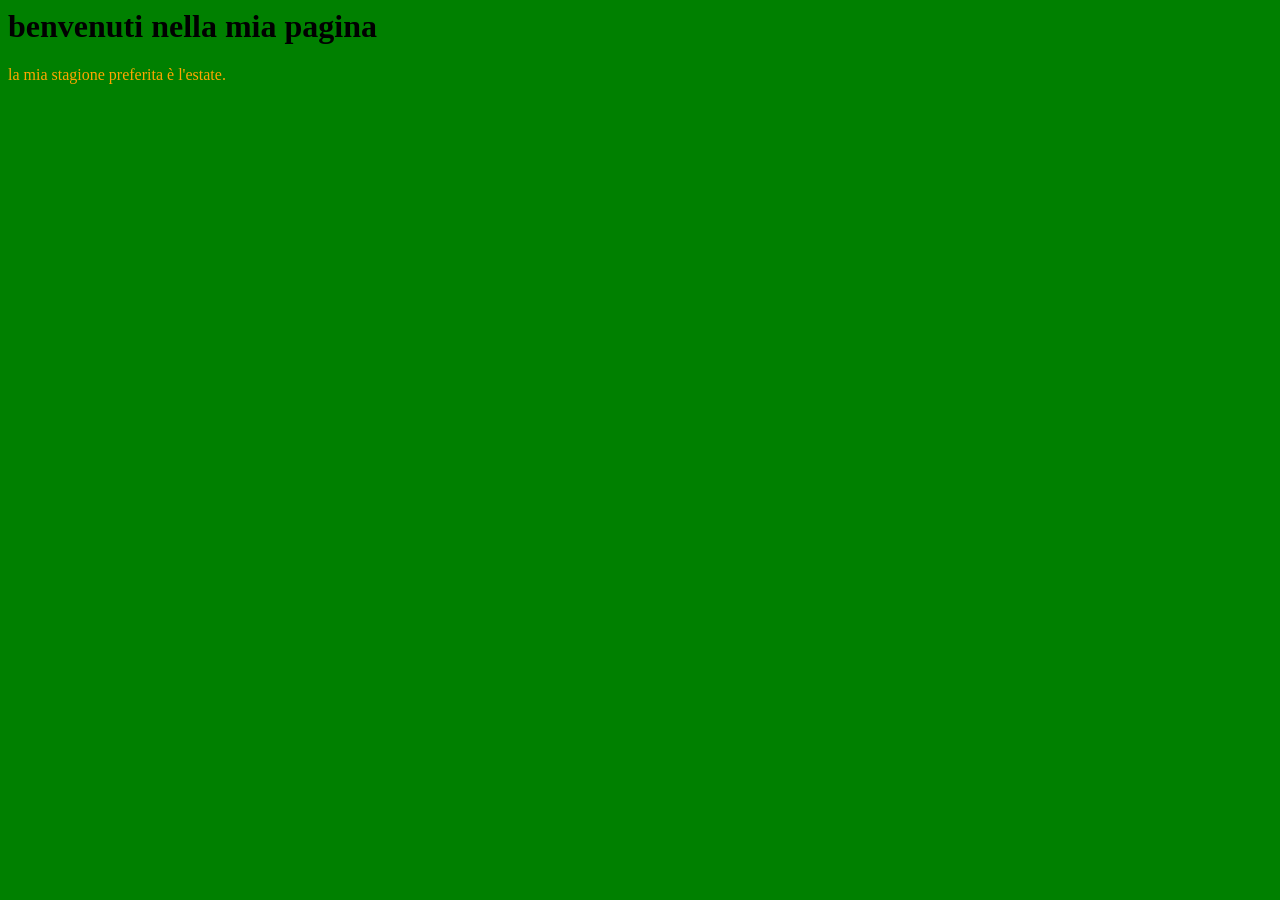
<file: index.html>
<html>
  <head>
    <title> la mia pagina </title>
  </head>
  <body style="background-color:green;">
    <h1> benvenuti nella mia pagina</h1>
 <p style="color:orange;font-size:18 px;font-family: verdana;font-weight:normal;">
   la mia stagione preferita è l'estate.
    <p>
      <body>
<html>
</file>
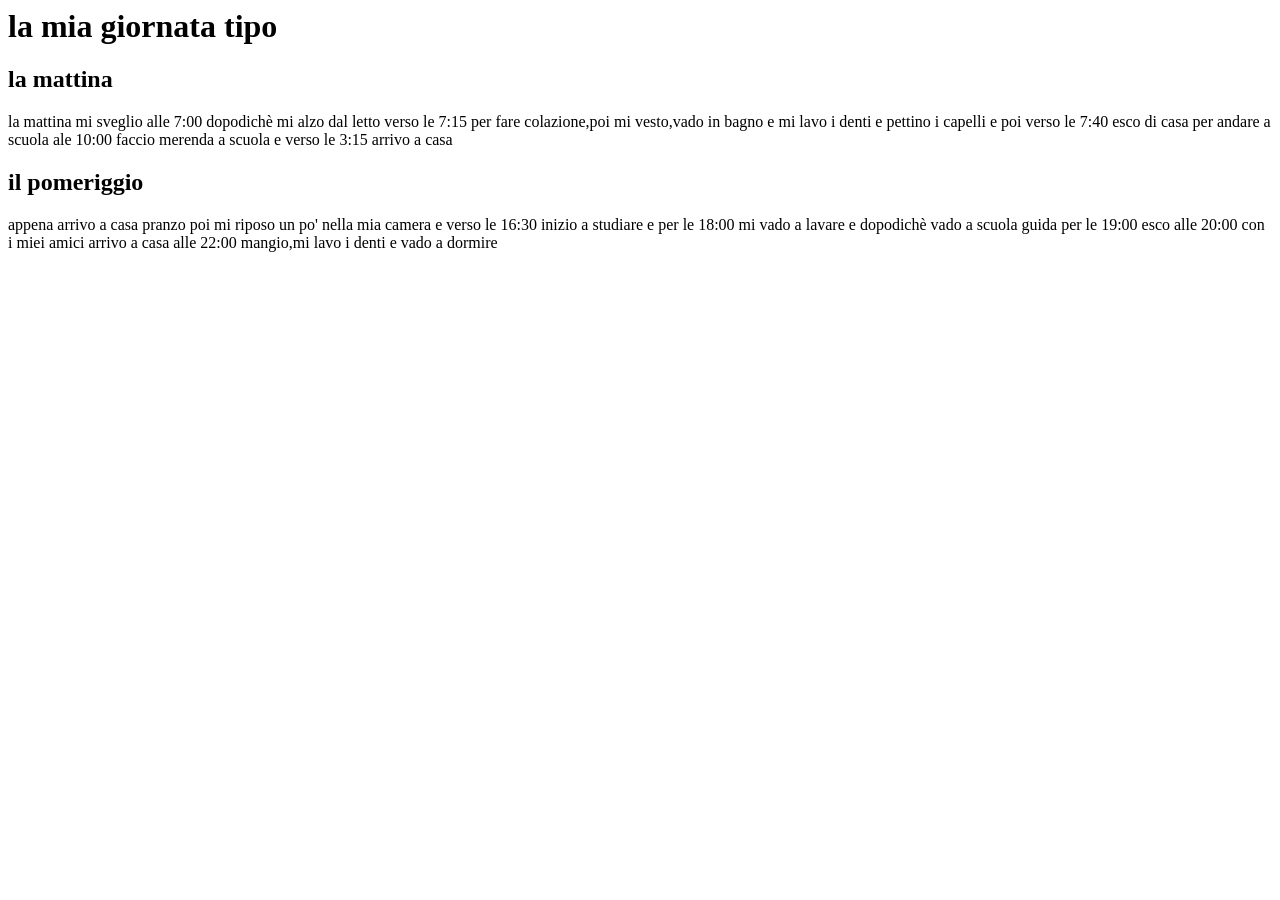
<file: esercizio 4/index.html>
<html>
  <head>
    <title> la mia giornata tipo </title>
  </head>
  <body>
    <h1> la mia giornata tipo </h1>
  <h2> la mattina </h2>
    <p>la mattina mi sveglio alle 7:00 dopodichè mi alzo dal letto verso le 7:15 per fare colazione,poi mi vesto,vado in bagno e mi lavo i denti e pettino i capelli e poi verso le 7:40 esco di casa per andare a scuola
     ale 10:00 faccio merenda a scuola e verso le 3:15 arrivo a casa </p>
    <h2> il pomeriggio  </h2>
  <p> appena arrivo a casa pranzo poi mi riposo un po' nella mia camera e verso le 16:30 inizio a studiare e per le 18:00 mi vado a lavare e dopodichè vado a scuola guida per le 19:00 esco alle 20:00 con i miei amici arrivo a casa alle 22:00 mangio,mi lavo i denti e vado a dormire       </p>
  </body>
</html>
</file>
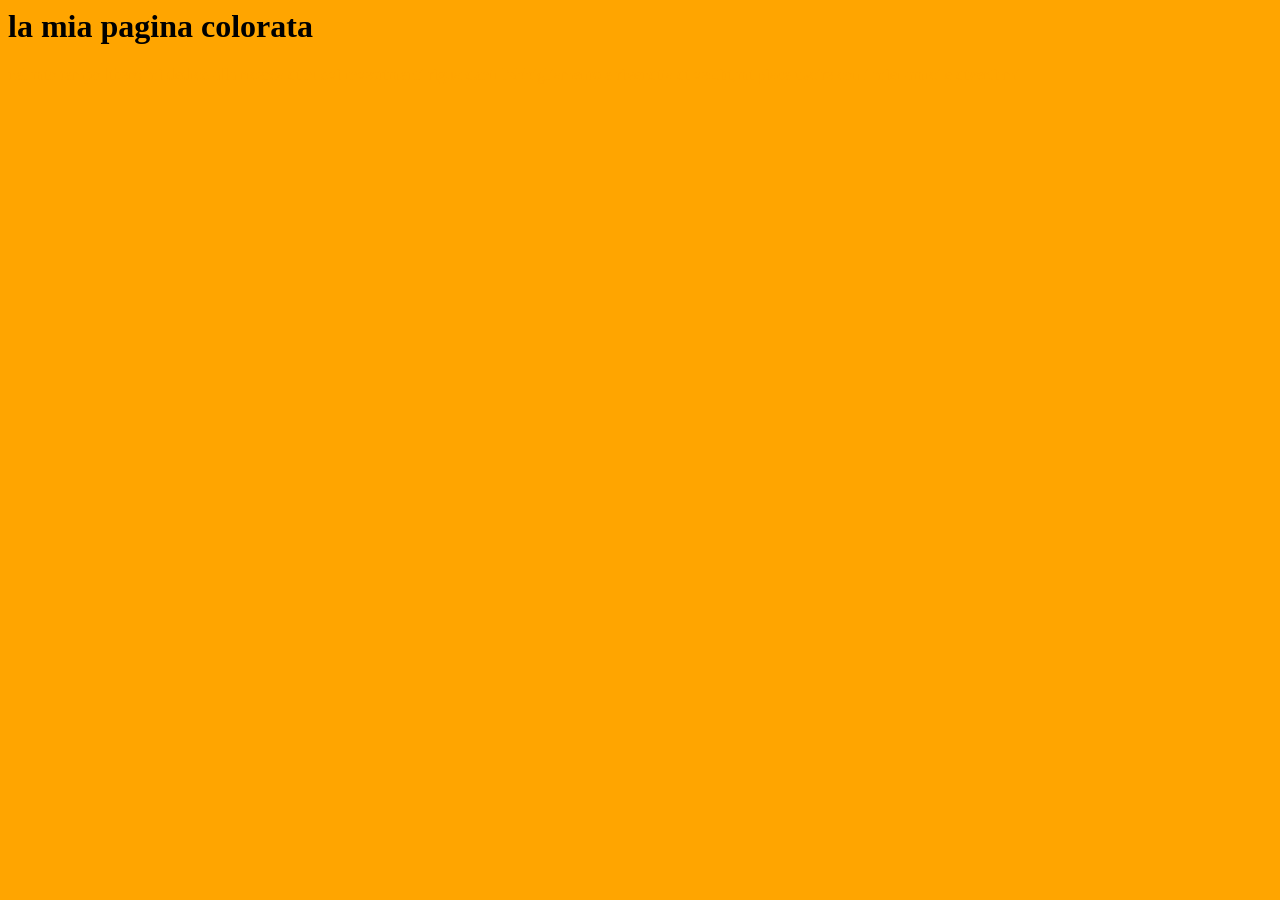
<file: esercizio 7/index.html>
<html>
  <head>
    <title> la mia pagina colorata </title>
  </head>
<body style="background-color: orange;">
  <h1> la mia pagina colorata</h1>
  <p style="color:orange; font-size:16 px;font family: Arial;font-weight: normale;">
    nel mio tempo libero mi dedico alla ricerca di nuovi investimenti riguardanti l'abbigliamento e rivendita di vestiti,mi piace uscire con i miei amici e divertirmi
    <p>
      <body>
<html>
</file>
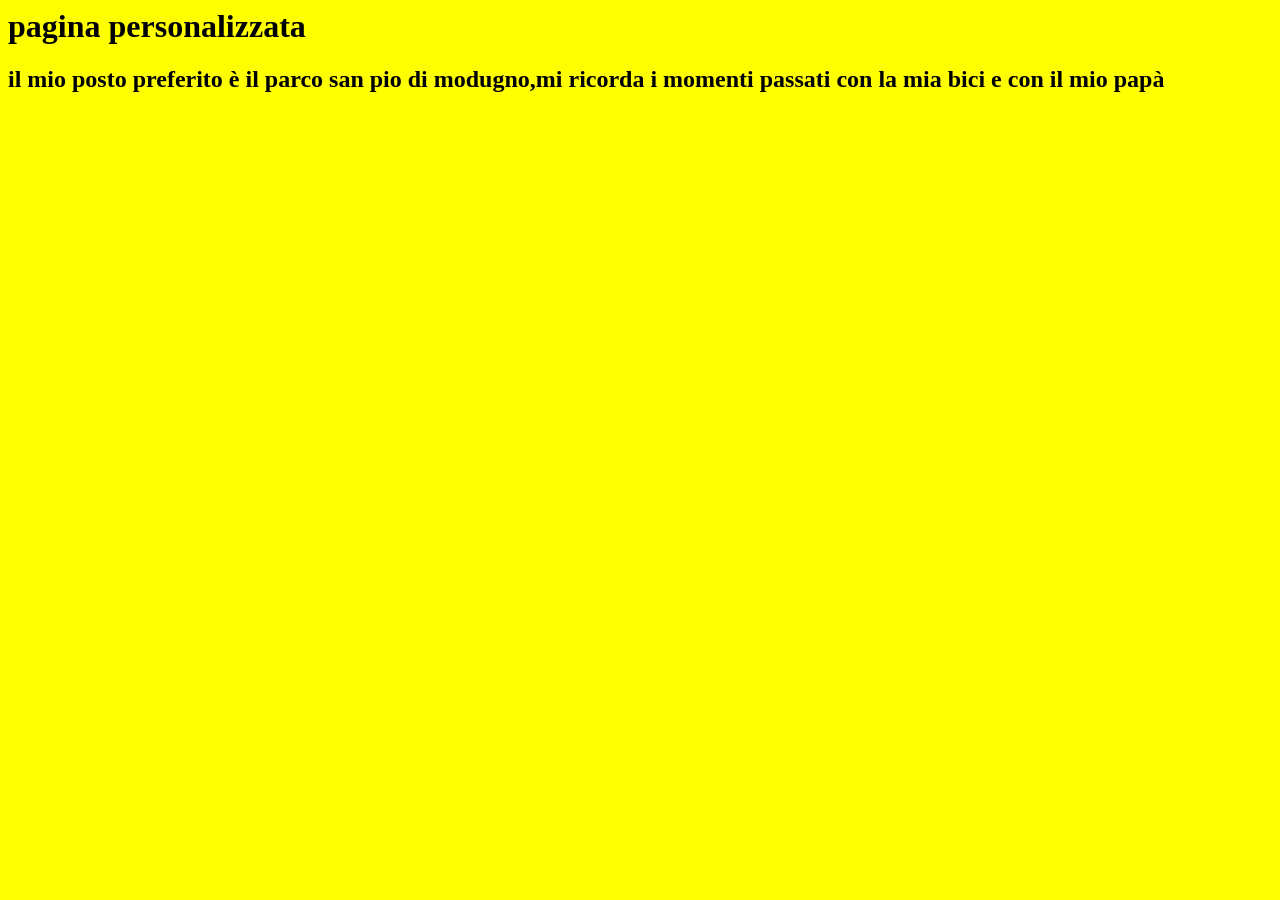
<file: esercizio 8/index.html>
<html>
<head>
  <title>pagina personalizzata </title>
</head> 
  <body>
    <h1> pagina personalizzata</h1>
  <body style=background-color:yellow;">
    <p style="color:yellow;font-size:18 px;font-family:verdana;font-weight:normal;">
      <h2> il mio posto preferito è il parco san pio di modugno,mi ricorda i momenti passati con la mia bici e con il mio papà</h2>
</html>
</file>
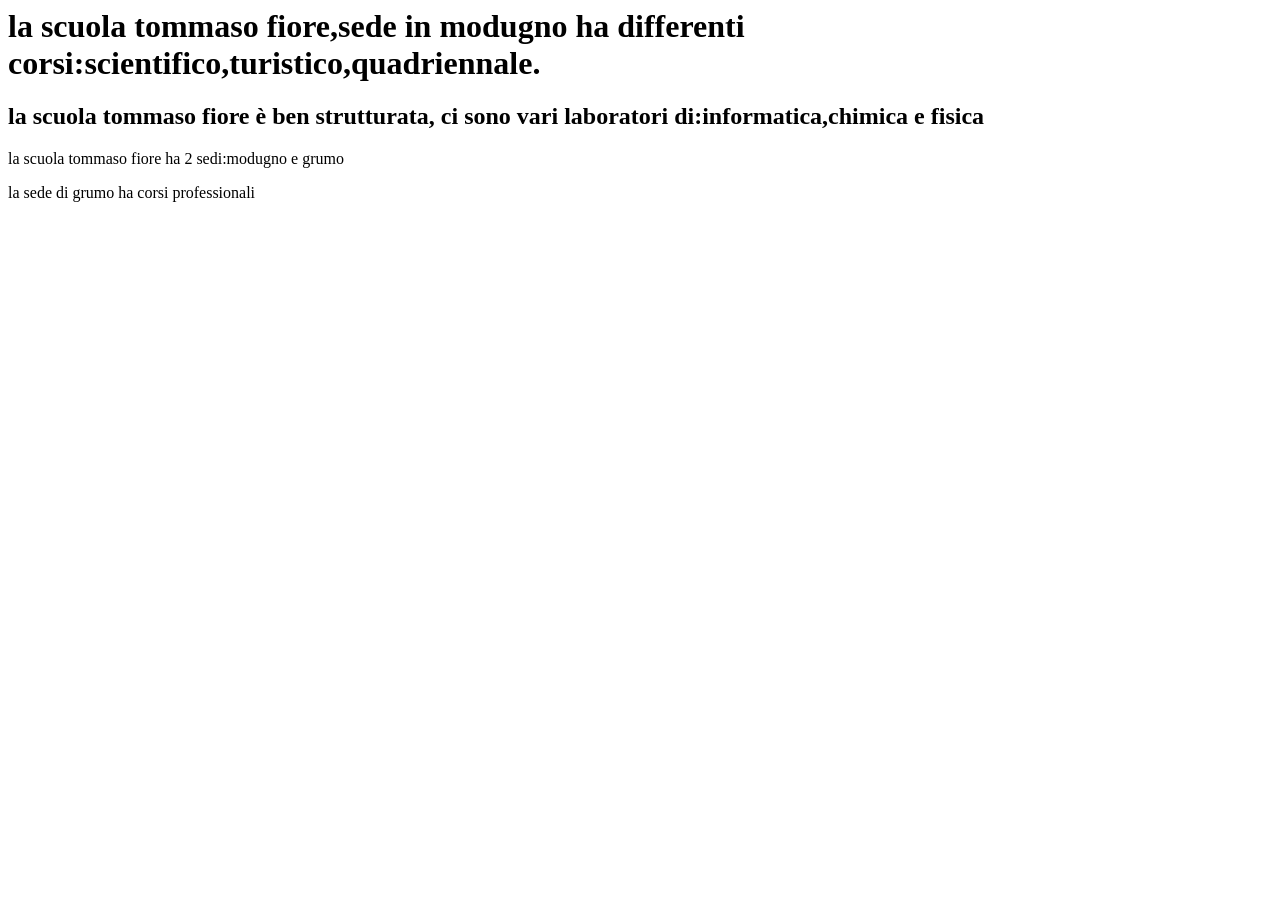
<file: esercizio 9/index.html>
<html>
  <head>
    <title>I.I.S.S. TOMMASO FIORE</title>
   <link rel="stylesheet" href="stile.css">
  </head>
  <body> 
    <H1>la scuola tommaso fiore,sede in modugno ha differenti corsi:scientifico,turistico,quadriennale. </H1>
    <h2> la scuola tommaso fiore è ben strutturata, ci sono vari laboratori di:informatica,chimica e fisica</h2>
    <p> la scuola tommaso fiore ha 2 sedi:modugno e grumo</p>
    <p>la sede di grumo ha corsi professionali</p>
  </body>
</html>
</file>
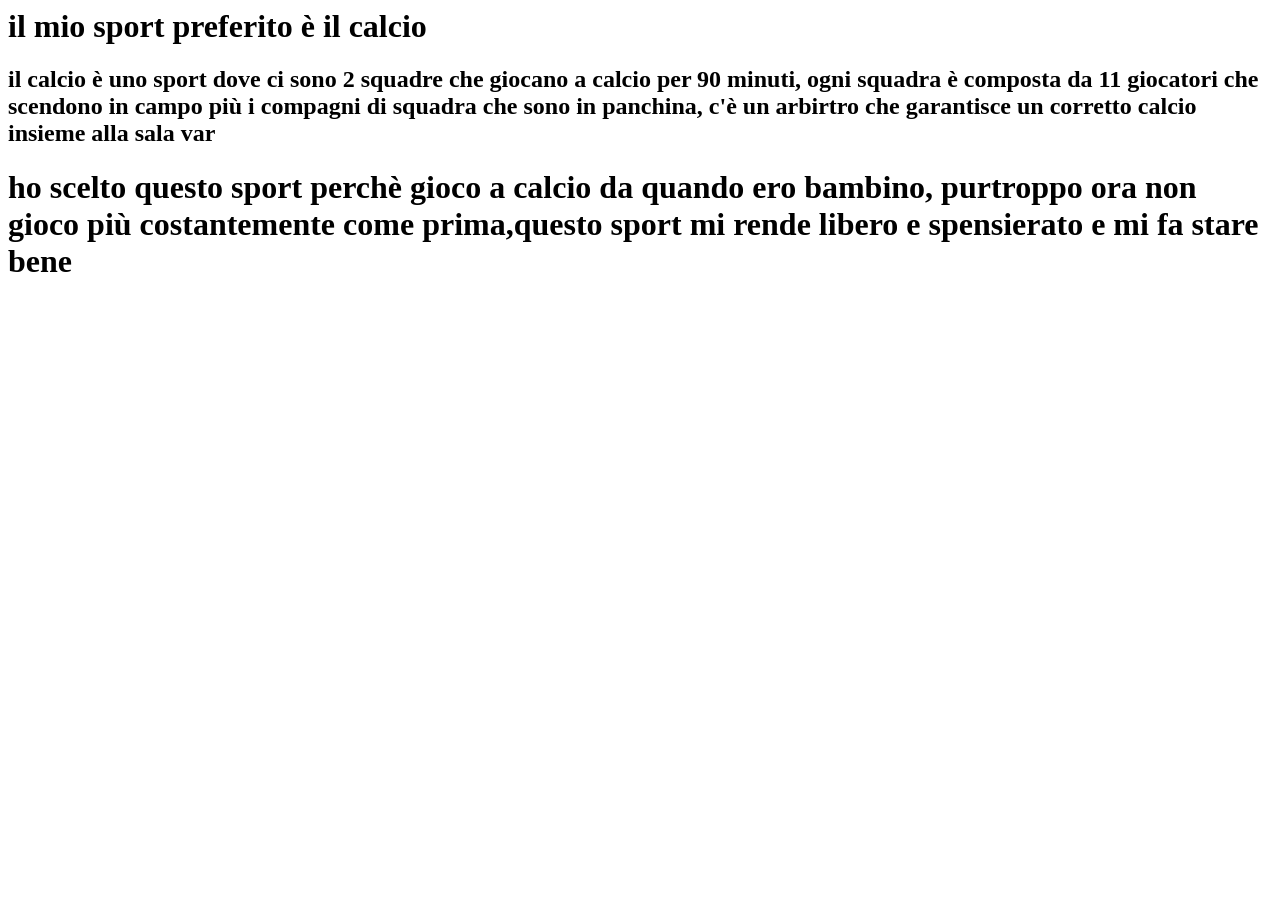
<file: verifica di informatica/index.html>
<html>
   <head>
   <title>
     il mio sport preferito
   </title>
 </head> 
<body>
<h1> il mio sport preferito è il calcio</h1>
  <h2>   il calcio è uno sport dove ci sono 2 squadre che giocano a calcio per 90 minuti, ogni squadra è composta da 11 giocatori che scendono in campo più i compagni di squadra che sono in panchina, c'è un arbirtro che garantisce un corretto calcio insieme alla sala var</h2>
  <p>
    <h1> ho scelto questo sport perchè gioco a calcio da quando ero bambino, purtroppo ora non gioco più costantemente come prima,questo sport mi rende libero e spensierato e mi fa stare bene</h1>
  </p>
</body>  
</html>
</file>
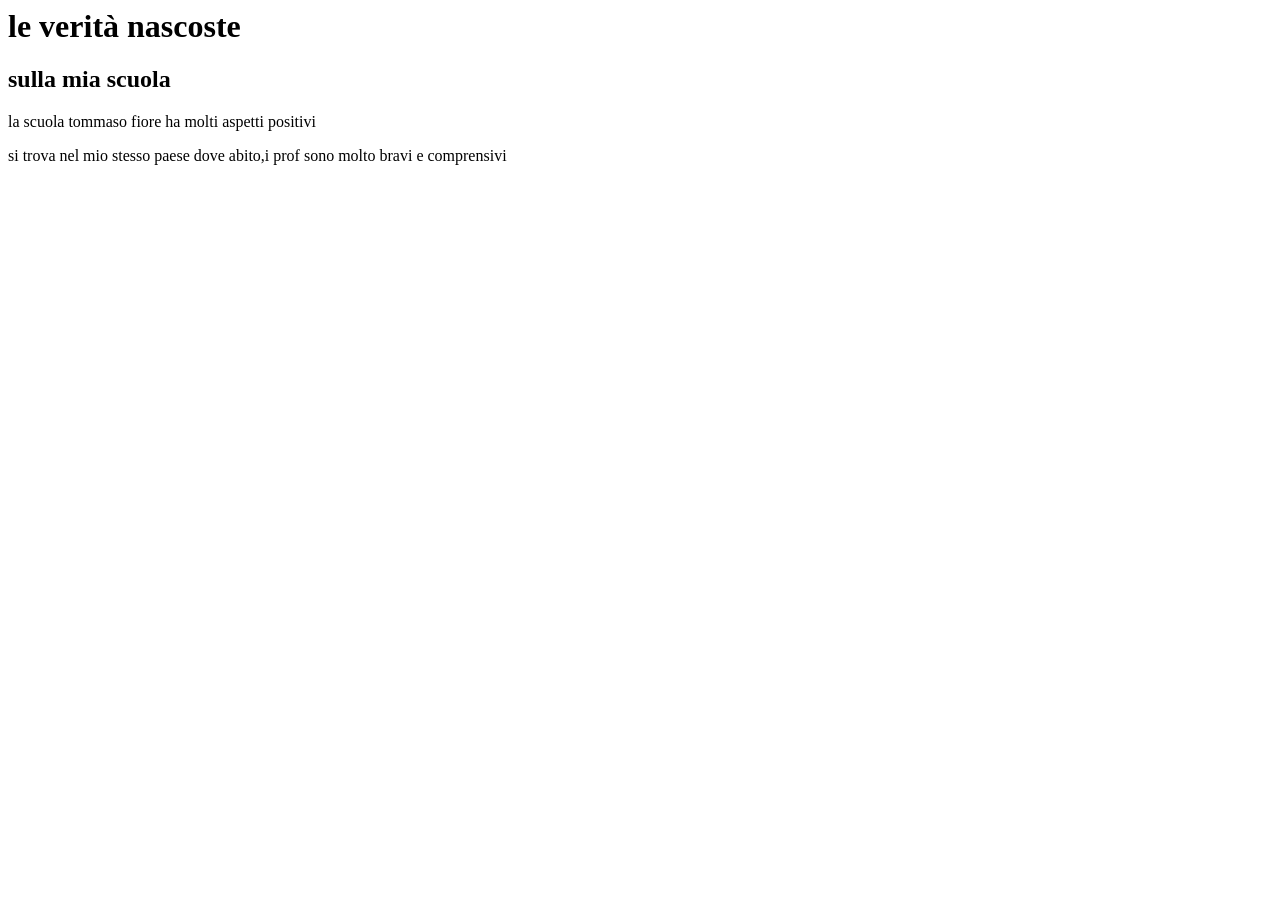
<file: esercizio 9/laverita.html>
<html>
  <head>
    <title>le verità nascoste</title>
    <link rel="stylesheet" href="stile.css">
  </head>
  <body>
    <h1> le verità nascoste</h1>
    <h2> sulla mia scuola</h2>
    <p> la scuola tommaso fiore ha molti aspetti positivi</p>
    <p> si trova nel mio stesso paese dove abito,i prof sono molto bravi e comprensivi </p>
  </body>
</html>
</file>
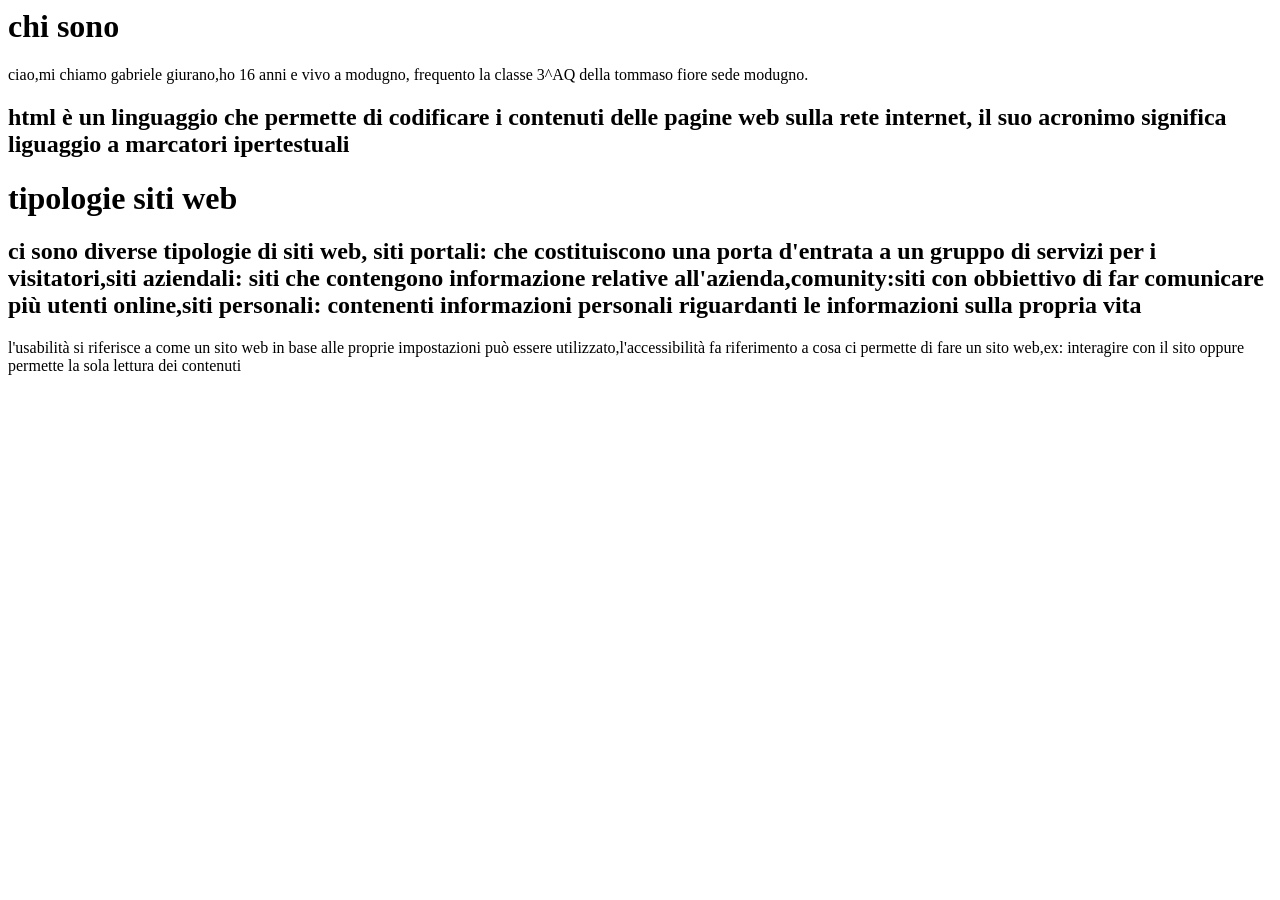
<file: parte 2 verifica/index2.html>
<html>
  <head>
    <title>
      presentazione personale
    </title>
  </head>
  <body>
    <h1> chi sono </h1>
    ciao,mi chiamo gabriele giurano,ho 16 anni e vivo a modugno, frequento la classe 3^AQ della tommaso fiore sede modugno.
    <h2> html è un linguaggio che permette di codificare i contenuti delle pagine web sulla rete internet, il suo acronimo significa liguaggio a marcatori ipertestuali</h2>
  </body>
  <p>
    <h1> tipologie siti web</h1>
    <h2> ci sono diverse tipologie di siti web, siti portali: che costituiscono una porta d'entrata a un gruppo di servizi per i visitatori,siti aziendali: siti che contengono informazione relative all'azienda,comunity:siti con obbiettivo di far comunicare più utenti online,siti personali:  contenenti informazioni personali riguardanti le informazioni sulla propria vita</h2>
    l'usabilità si riferisce a come un sito web in base alle proprie impostazioni può essere utilizzato,l'accessibilità fa riferimento a cosa ci permette di fare un sito web,ex: interagire con il sito oppure permette la sola lettura dei contenuti
    <p>
    </html>
</file>
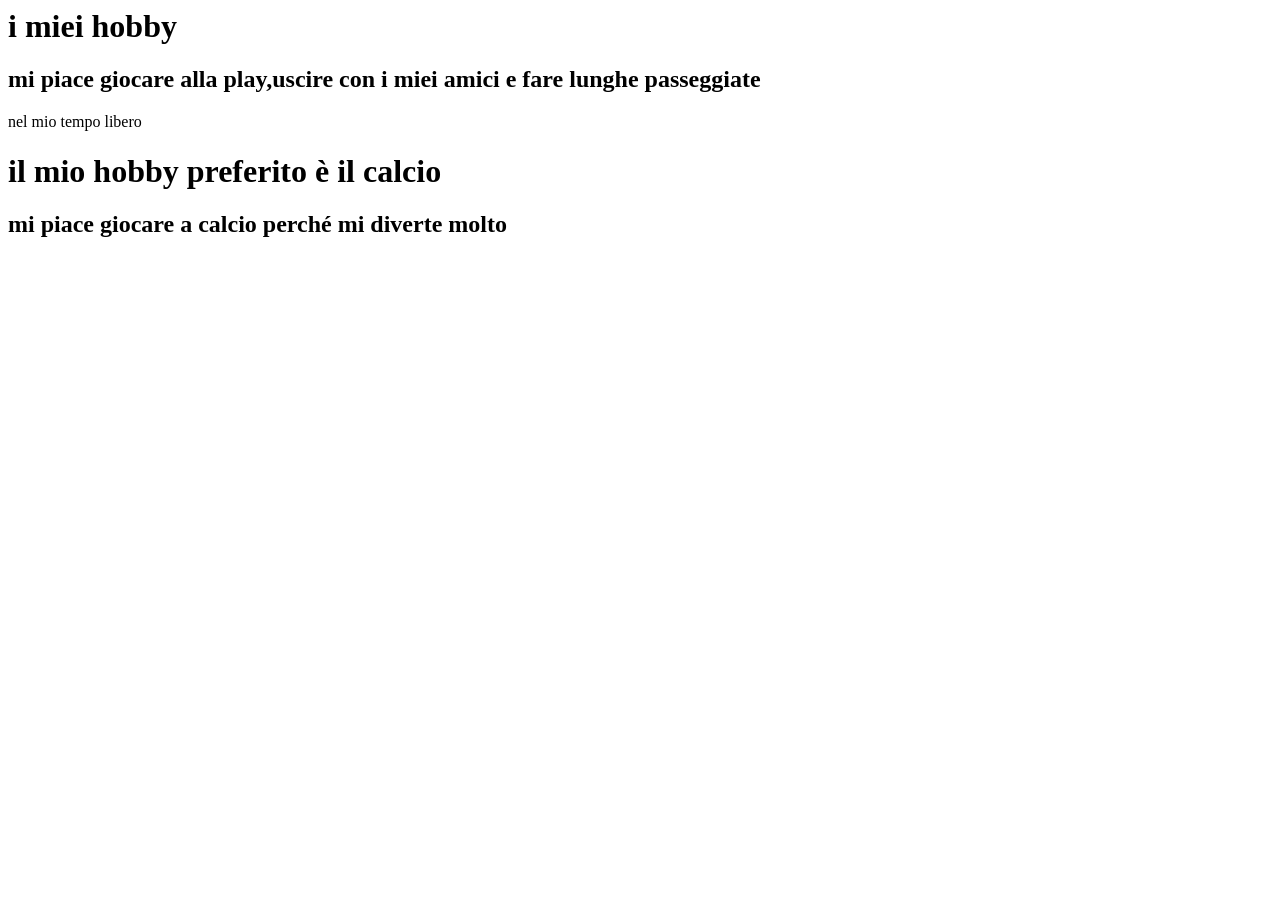
<file: verifica2/index2.html>
<html>
  <head>
    <title> i miei hobby</title>
  </head>
 <body style="background-color:blue sky;">
   <h1> i miei hobby</h1>
   <p style=color:black;font-family:arial;">
   <h2> mi piace giocare alla play,uscire con i miei amici e fare lunghe passeggiate</h2>
     <p style="color: black;font-size:18 px;font-family: times new roman;font-weight:normal;">
   <p> nel mio tempo libero</p>
   <h1> il mio hobby preferito è il calcio</h1>
   <h2> mi piace giocare a calcio perché mi diverte molto </h2>
 </body>
</p>
   
   
    
</html>
</file>
<file: esercizio 9/stile.css>
body ︃{background-color: lightyellow;
  
}

h1 ︃{font-size:arial;
  
}

.stile-paragrafo ︃{
  
}

#titolo ︃{︃

        }
</file>
